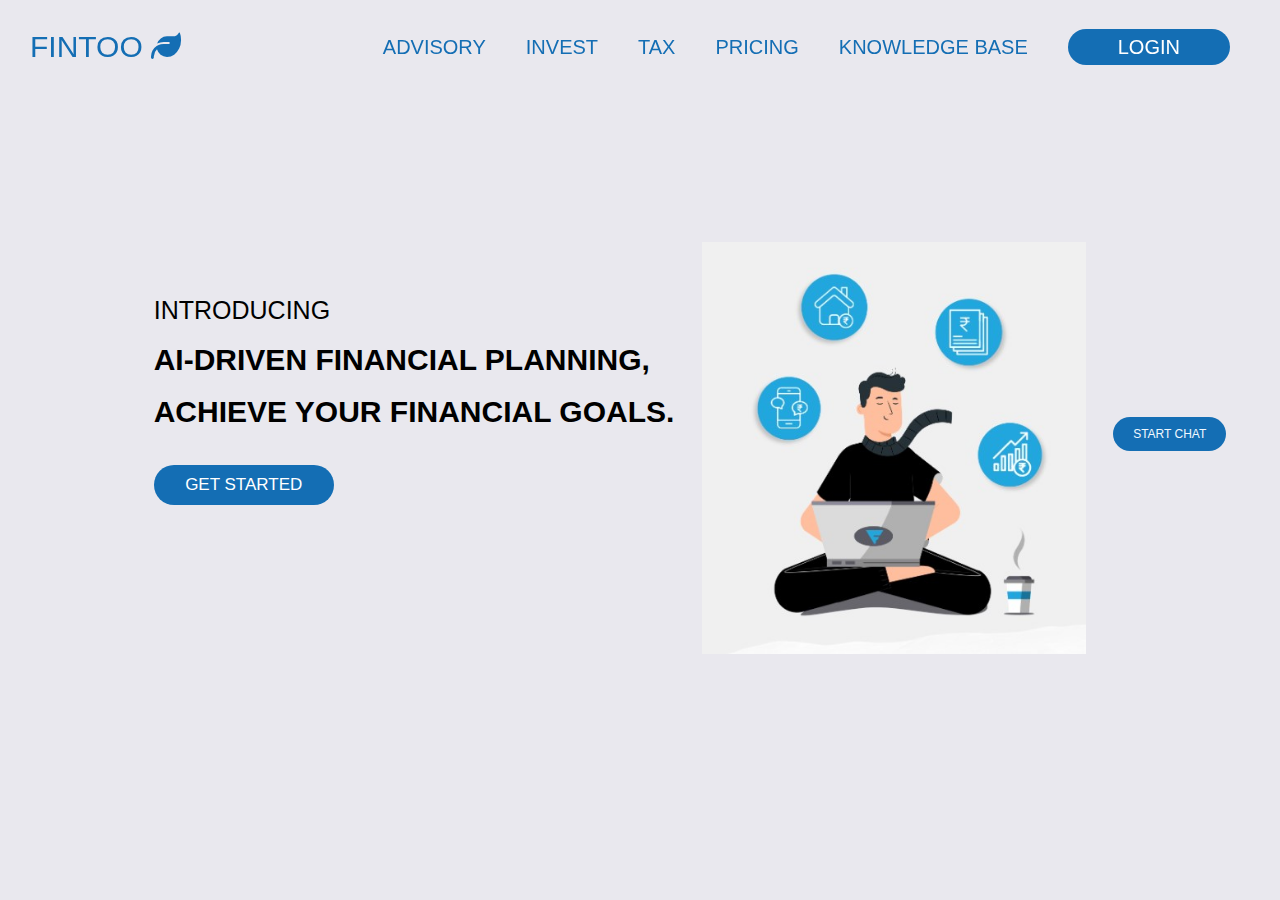
<file: index.html>
<!DOCTYPE html>
<html lang="en">
<head>
    <meta charset="UTF-8">
    <meta name="viewport" content="width=device-width, initial-scale=1.0">
    <link rel="stylesheet" href="css/style1.css">
    
    <!-- css file link -->
    <link rel="stylesheet" href="https://cdnjs.cloudflare.com/ajax/libs/font-awesome/6.5.1/css/all.min.css">
    </head>
    <link rel="stylesheet" href="https://cdnjs.cloudflare.com/ajax/libs/font-awesome/6.5.1/css/all.min.css">
    <link rel="stylesheet" href="css/style.css">
    <link rel="stylesheet" href="https://fonts.googleapis.com/css?family=Material+Symbols +Outlined:opsz, wght, FILL, GRAD@48,400,0,0" />

    <title>Fintoo</title>
</head>
<body>
    

    <header>

        <a href="#" class="logo">FINTOO <i class="fas fa-leaf"></i> </a>
        
        <nav>
        
        <ul>
        
        <li style="--i:1;"><a href="#">Advisory</a></li>
        
        <li style="--i:2;"><a href="#">Invest</a></li>
        
        <li style="--i:1;"><a href="#">Tax</a></li>
        
        <li style="--i:1;"><a href="#">Pricing</a></li>
        
        <li style="--i:1;"><a href="#">Knowledge Base</a></li>
        <li style="--i:1;"><a href="#">Login</a></li>
    </ul>       
        </nav>
             </header>
             <div class="container">

                <div class="content">
                
                <P>INTRODUCING</P>
                <br>
                <h3>AI-Driven Financial Planning,</h3>
                <br>
                <h3>Achieve Your Financial Goals.</h3>
                <br>
                <br>
                <a href="#"><button>GET STARTED</button></a>
                </div>
                <div class="image">
                    <img src="photo/image.jpg" alt="">
                </div>    
                



    
          

                   
               <button id="init">START CHAT</button>
               
                    
                

                <div id="test" style="position: fixed;top: 4rem;right: 8rem;display: none;">
                    <div class="child" id="chatbot">
                        <div class="header">
                            <div class="h-child">
                                <img src="photo/bg.jpg" alt="avatar" id="avatar">
                                <div>
                                    <span class="name">Ask Fintoo</span>
                                    <br>
                                    <span style="color:lawngreen">online</span>
                                </div>
                            </div>
                            <div>
                                <button class="refBtn"><i class="fa fa-refresh" onclick="initChat()"></i></button>
                            </div>
                        </div>
            
                        <div id="chat-box">
            
                        </div>
                        <div class="chat-input">

                            <textarea placeholder="Enter a message..."></textarea>
                            
                         <!---   <span id="send-btn" class="material-symbols-outlined">send</span>-->
                            
                            </div>
                       <!--- <div class="footer">
                            <span>powered by @webhub</span>
                        </div>-->
                    </div>
                </div>
         </div>
                <script src="script.js"></script>
</body>
</html>
</file>
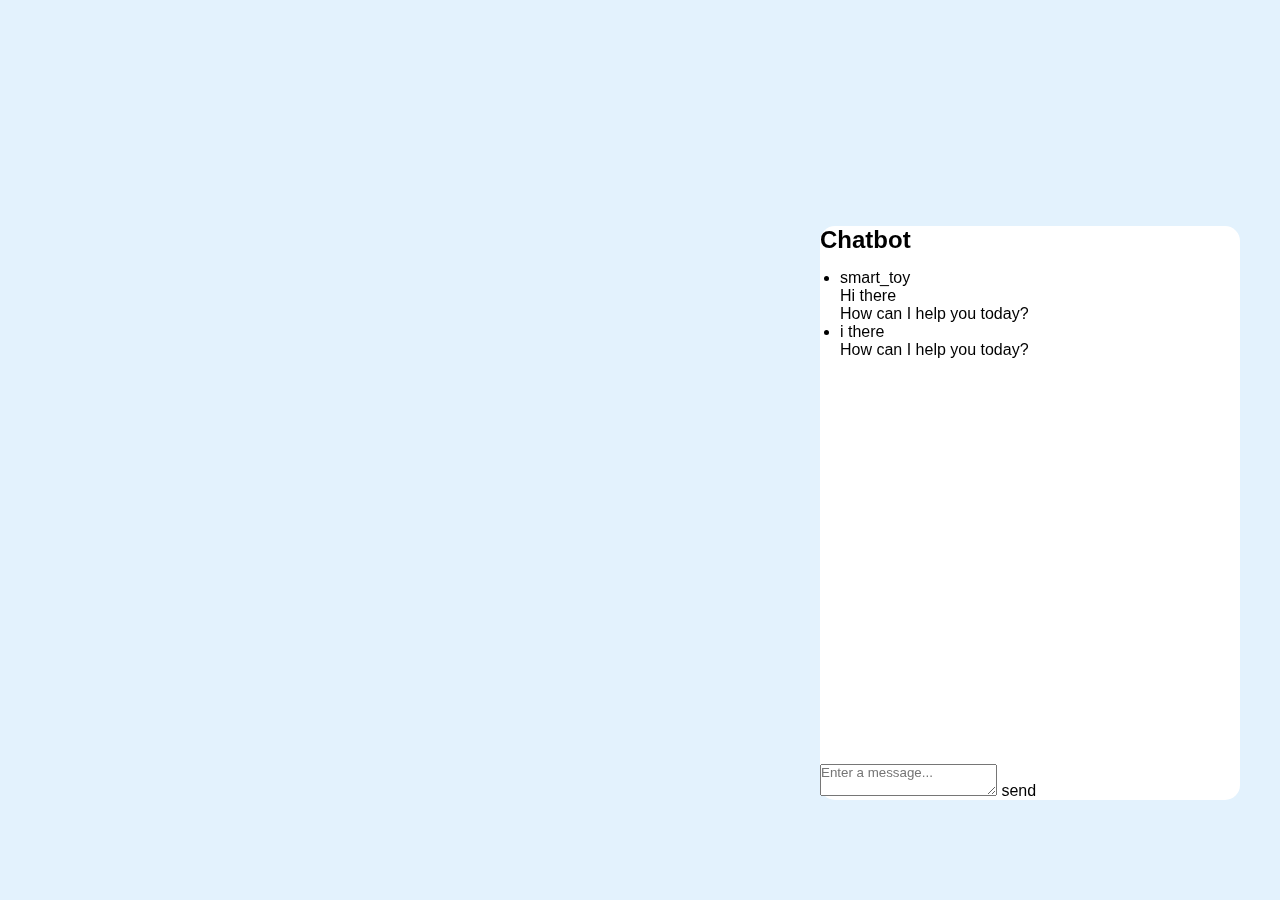
<file: ind.html>
<!DOCTYPE html>
<html lang="en">
<head>
    <meta charset="UTF-8">
    <meta name="viewport" content="width=device-width, initial-scale=1.0">
    <link rel="stylesheet" href="css/style2.css">
    <title>Document</title>
</head>
<body>
    <div class="chatbot">

        <header>
        
        <h2>Chatbot</h2>
        
        </header>
        
        <ul class="chatbox">
        
        <li class="chat incoming">
        
        <span class="material-symbols-outlined">smart_toy</span>
        
        <p>Hi there <br> How can I help you today?</p>
        
        </li>
        
        <li class="chat outgoing">
        
        <p>i there
        
        <br> How can I help you today?</p>
        
    
        
        </li>
        
        </ul>
        <div class="chat-input">

            <textarea placeholder="Enter a message..."></textarea>
            
            <span id="send-btn" class="material-symbols-outlined">send</span>
            
            </div>
        </div> 
</body>
</html>
</file>
<file: css/style1.css>
@import url('https://fonts.googleapis.com/css2?family=Poppins:wght@400;500;600&display=swap');
html,body{
    height: 100%;
}
body{
    font-family: 'Segoe UI', Tahoma, Geneva, Verdana, sans-serif;
   /* background: linear-gradient(90deg, rgba(1,1,88,0.82),rgb(1,1,29));*/
    transition: 1s all ease-in-out;
}
#init{
    
   margin-bottom: 2rem;
   background: #146EB4;
    border: none;
    padding: 10px 20px;
    border-radius: 20px;
    font-size: 12px;
    font-weight: 500;
   color: aliceblue;
    cursor: pointer;
    
}

/*
.desc p{
    color: rgb(133,153,168);
    margin: 0;
    font-weight: 600;
}*/
/*
.text{
    font-size: 65px;
    font-weight: 800;
    color: cadetblue;
    margin: 0;
}*/
.parent{
    position: relative;
    height: 100%;
    padding: 0 7rem;
    display: flex;
    justify-content: space-between;
    align-items: center;
}
.bot-img{
    width: 20rem;
    height: 20rem;
}
.child{
    box-shadow: 0 0 2px salmon;
    border-radius: 15px;
    height: 30rem;
    width: 16rem;
    margin: auto;
    background: white;
}
.header img{
    width: 35px;
    height: 35px;
    border-radius: 50%;
    margin: 0 0.5rem;
    border: 1px solid rgb(231,231,231);
    padding: 5px;
}
.header{
    position: absolute;
    top: 0;
    display: flex;
    align-items: center;
    border-bottom: 1px solid whitesmoke;
    background: white;
    width: 16rem;
    padding: 5px 0;
    border-top-right-radius: 15px;
    border-top-left-radius: 15px;
    z-index: 1;
    box-shadow: 0 0 2px rgb(175,175,175);
}
.h-child{
    display: flex;
    align-items: center;
}
.header span{
    font-size: 13px;
    margin: 0;
    padding: 0;
}
.refBtn{
    position: absolute;
    bottom: 1rem;
    right: 1rem;
    background: none;
    border: none;
    border-radius: 50%;
    color: indianred;
    font-size: 18px;
    cursor: pointer;
}
.name{
    font-weight: 600;
}
.footer{
    position: absolute;
    bottom: 0;
    width: 16rem;
    background: white;
    border-bottom-left-radius: 15px;
    border-bottom-right-radius: 15px;
    color: indianred;
    padding: 15px 0;
    text-align: center;
    font-size: 14px;
    box-shadow: 0 0 3px rgb(153,153,153);
}
#chat-box{
    position: relative;
    top: 40px;
    padding: 8px 10px;
    font-size: 12px;
    height: 24.2rem;
    overflow: auto;
    background: rgb(224,241,253);
    text-align: center;
}



/* these classes will be used in javascript file */
.msg{
    background: white;
    padding: 5px 15px;
    border-top-right-radius: 15px;
    border-bottom-left-radius: 15px;
    border-bottom-right-radius: 15px;
    width: max-content;
    font-size: 14px;
    color: lightslategrey;
    box-shadow: 0 0 5px rgb(226,226,226);
    max-width: 65%;
    text-align: left;
}
.test{
    text-align: right;
    margin: 20px 0;
}
.rep{
    background: rgb(253,243,224);
    color: lightslategray;
    padding: 5px 15px;
    border-top-right-radius: 15px;
    border-bottom-left-radius: 15px;
    border-top-left-radius: 15px;
    font-size: 14px;
    box-shadow: 0 0 5px rgb(211,211,211);
}
.opt{
    padding: 5px 20px;
    columns: lightsalmon;
    border: 1px solid blueviolet;
    border-radius: 1rem;
    margin: 0.3rem 0.5rem;
    display: inline-block;
    cursor: pointer;
    font-weight: 500;
    background: white;
    text-align: center;
    font-size: 14px;
    color: blueviolet;
}
.link{
    text-decoration: none;
    display: block;
    text-align: center;
    color: aliceblue !important;
    background: blueviolet;
}
.m-link{
    text-decoration: none;
}
.link:active{
    background: white;
    border: 1px solid blueviolet;
    color: blueviolet;
}


.chat-input{
    position: absolute;
    bottom: 0;
    width: 20%;
    background: #fff;
    padding: 5px 16px;
    border-top: 1px solid #ccc;
}

.chat-input textarea{
    text-align: center;
    border: none;
    outline: none;
    font-size: 0.85rem;
    resize: none;
    padding: 4px 6px 4px 0;
}
</file>
<file: css/style.css>
@import url('https://fonts.googleapis.com/css2?family=Poppins:wght@400;500;600&display=swap');
*{
 margin:0; padding: 0;
    
    box-sizing: border-box;
    
    text-transform: uppercase;
    
    text-decoration: none;
    
    font-family: Arial, Helvetica, sans-serif;
    
    }
    
    header{
    
    width: 100%;
    
    display: flex;
    
    align-items: center;
    
    justify-content: space-between;
    
    position: fixed;
    
    top:0; left:0;
    padding: 30px;
    }
header .logo{
    font-size: 30px;
 /*   color: blue;*/
    color: #146EB4;
}

header nav ul{

    display: flex;
    
    align-items: center;
    
    justify-content: space-around;
    
    list-style: none;
    
    }
    
    header nav ul li {
    
    margin:0 20px;
    animation: navLink .3s linear backwards;
    animation-delay: calc(.7s * var(--i));
    
    }

    header nav ul li a {
        font-size: 20px;
      /*  color: #434343;*/
      color: #146EB4;
        transition: letter-spacing .2s;
    }
    
    header nav ul li a:hover {
        letter-spacing: 2px;
    }
    


    header nav ul li:last-child a{
        padding: 7px 50px;
        background-color: #146EB4;
        color: #fff;
        border-radius: 50px;
    }












    .container{

        height: 100vh;
        
        width: 100vw;
        
        display: flex;
        
        align-items: center;
        
        justify-content: space-around;
        
        padding: 0 40px;
        background-color: #E9E8EE;
       
        
        }
        
        .container .image img{
            width: 30vw;
        

        }

        .container .content{
            margin-top: -100px;
            padding-left: 100px;
        }
        .container .content p{
            font-size: 25px;
            animation: fadeIn 1s linear backwards;
            animation-delay: .3s;
        }

        .container .content h3{
            font-size: 30px;
            animation: fadeIn 1s linear backwards;
            animation-delay: .2s;
        }

        .container .content button{
            outline: none;
            border: none;
            border-radius: 50px;
           /* background-color: #308879;*/
           background-color: #146EB4;
            color: #fff;
            font-size: 17px;
            height: 40px;
            width: 180px;
            cursor: pointer;
            transition: .2s;
            animation: fadeIn 1s linear backwards;
            animation-delay: .6s;
        }

        .container .content button:hover{
            opacity: .8;
            letter-spacing: 2px;
        }
/*
        @keyframes fadeIn{

            0%{
            
            transform: translateY(-150px) scale(0) rotate(45deg);
            
            transform-origin: left;
            
            }
            
    
            
            100%{
            
            transform: translateY(0px) scale(1) rotate(0deg);
            
            transform-origin: left;
            }
        }*/

       .chatinit {
        padding: 30px;
       }
</file>
<file: css/style2.css>
* {

    margin: 0;
    
    padding: 0;
    
    box-sizing: border-box;
    
    font-family: "Poppins", sans-serif;
    
    }
    
    body {
    
    background:#E3F2FD;
    
    }
    
    .chatbot {
    
    position: fixed;
    
    right: 40px;
    
    bottom: 100px;
    
    width: 420px;
    
    background: #fff;
    border-radius: 15px;
    box-shadow: 0 0 128px 0 rgba(0,0,0,0.1),

0 32px 64px-48px rgba(0,0,0,0.5);
    }

 .chatbot .example header {

background:#724ae8;

padding: 16px 0;
text-align: center;
}

 .chatbot .bot header h2 {
color:#fff;
font-size: 1.4rem;
 }

.chatbot .chatbox{
    height: 510px;
    overflow-y: auto;
    padding: 15px 20px 70px;
    
}
</file>
